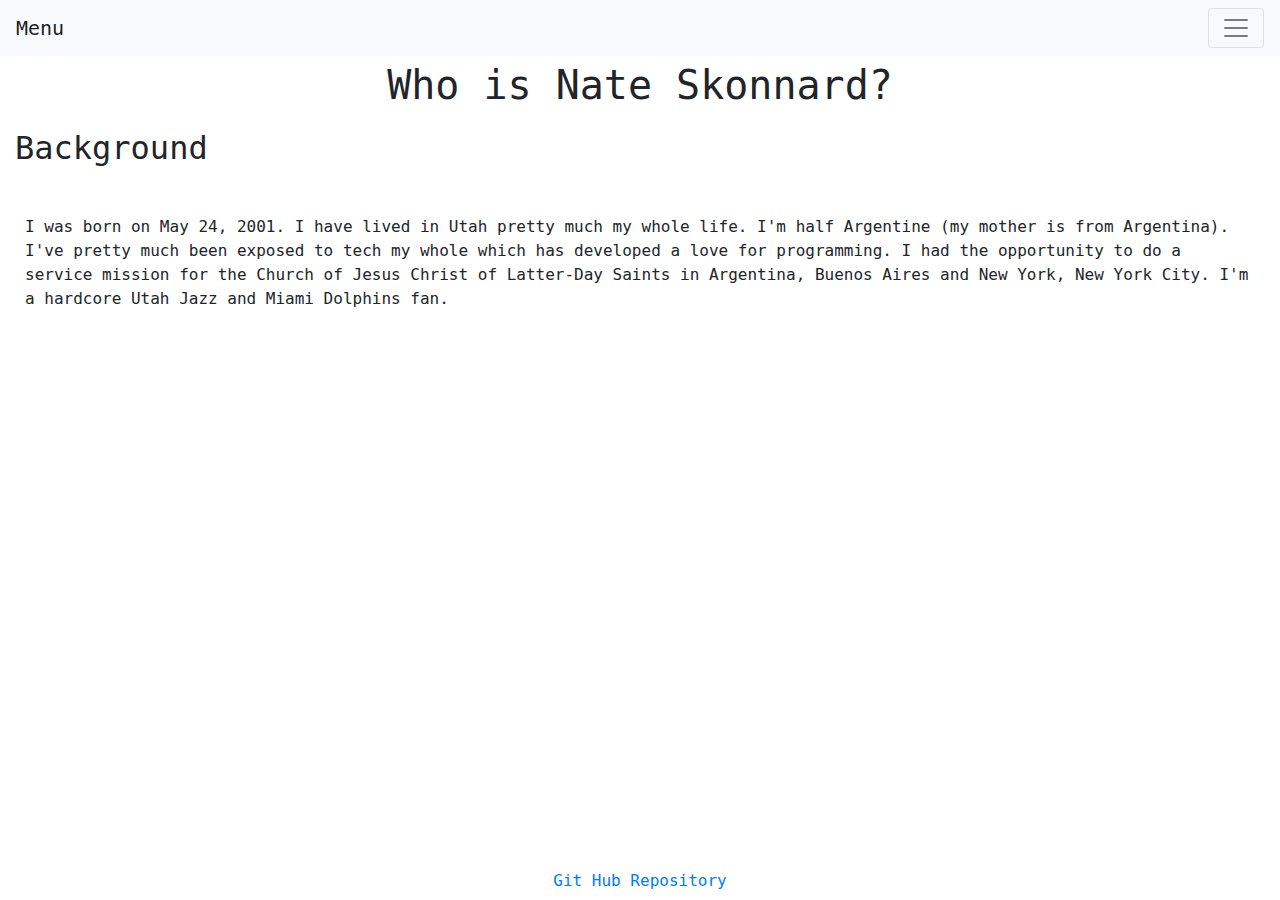
<file: aboutme.html>
<!DOCTYPE html>
<html>
	<link rel='stylesheet' href='styles.css'/>
	<head class="header">
		<title class="header">Nate's Web Server</title>
		<link rel="stylesheet" href="https://maxcdn.bootstrapcdn.com/bootstrap/4.0.0/css/bootstrap.min.css" integrity="sha384-Gn5384xqQ1aoWXA+058RXPxPg6fy4IWvTNh0E263XmFcJlSAwiGgFAW/dAiS6JXm" crossorigin="anonymous">
		<script src="https://code.jquery.com/jquery-3.2.1.slim.min.js" integrity="sha384-KJ3o2DKtIkvYIK3UENzmM7KCkRr/rE9/Qpg6aAZGJwFDMVNA/GpGFF93hXpG5KkN" crossorigin="anonymous"></script>
		<script src="https://cdnjs.cloudflare.com/ajax/libs/popper.js/1.12.9/umd/popper.min.js" integrity="sha384-ApNbgh9B+Y1QKtv3Rn7W3mgPxhU9K/ScQsAP7hUibX39j7fakFPskvXusvfa0b4Q" crossorigin="anonymous"></script>
		<script src="https://maxcdn.bootstrapcdn.com/bootstrap/4.0.0/js/bootstrap.min.js" integrity="sha384-JZR6Spejh4U02d8jOt6vLEHfe/JQGiRRSQQxSfFWpi1MquVdAyjUar5+76PVCmYl" crossorigin="anonymous"></script>
	  </head>

	  <nav class="navbar navbar-light bg-light">
		<a class="navbar-brand" href="#">Menu</a>
		<button class="navbar-toggler" type="button" data-toggle="collapse" data-target="#navbarSupportedContent" aria-controls="navbarSupportedContent" aria-expanded="false" aria-label="Toggle navigation">
		  <span class="navbar-toggler-icon"></span>
		</button>
		<div class="collapse navbar-collapse" id="navbarSupportedContent">
		  <ul class="navbar-nav mr-auto">
			<li class="nav-item">
			  <a class="nav-link" href="./index.html">Home</a>
			</li>
			<li class="nav-item active">
			  <a class="nav-link" href="./aboutme.html">About me<span class="sr-only">(current)</span></a>
			</li>
			<li class="nav-item">
			  <a class="nav-link" href="./shoes.html">Shoes</a>
			</li>
			<li class="nav-item">
				<a class="nav-link" href="./argentina.html">Argentina</a>
			</li>
			<li class="nav-item">
				<a class="nav-link" href="./facts.html">Cool Facts</a>
			</li>
			<li class="nav-item">
				<a class="nav-link" href="./trivia.html">Trivia</a>
			</li>
			<li class="nav-item dropdown">
			  <a class="nav-link dropdown-toggle" href="#" id="navbarDropdown" role="button" data-toggle="dropdown" aria-haspopup="true" aria-expanded="false">
				Contact
			  </a>
			  <div class="dropdown-menu" aria-labelledby="navbarDropdown">
				<a class="dropdown-item" href="https://www.linkedin.com/in/nate-skonnard/">LinkedIn</a>
				<a class="dropdown-item" href="https://www.facebook.com/skonzilla">Facebook</a>
				<a class="dropdown-item" href="https://www.instagram.com/skonzy/">Instagram</a>
				<a class="dropdown-item" href="https://twitter.com/skonshack">Twitter</a>
				<div class="dropdown-divider"></div>
				<a class="dropdown-item" href="#">Other contact information</a>
			  </div>
			</li>
		  </ul>
		  <form class="form-inline my-2 my-lg-0">
			<input class="form-control mr-sm-2" type="search" placeholder="Search" aria-label="Search">
			<button class="btn btn-outline-success my-2 my-sm-0" type="submit">Search</button>
		  </form>
		</div>
	  </nav>

    <h1 class="header">Who is Nate Skonnard?</h1>

	<h2 class="pad-15">Background</h2>
	<div id="Background">
		<p class="background-paragraph">I was born on May 24, 2001. I have lived in Utah pretty much my whole life. I'm half Argentine (my mother is from Argentina). I've pretty much been exposed to tech my whole which has developed a love for programming. I had the  opportunity to do a service mission for the Church of Jesus Christ of Latter-Day Saints in Argentina, Buenos Aires and New York, New York City. I'm a hardcore Utah Jazz and Miami Dolphins fan.
	</div>

	<div class="footer">
		<a class="footer" href="https://github.com/skonzy/Creative-Project-2.git"><button type="button" class="btn btn-link">Git Hub Repository</button></a>
	</div>
</html>
</file>
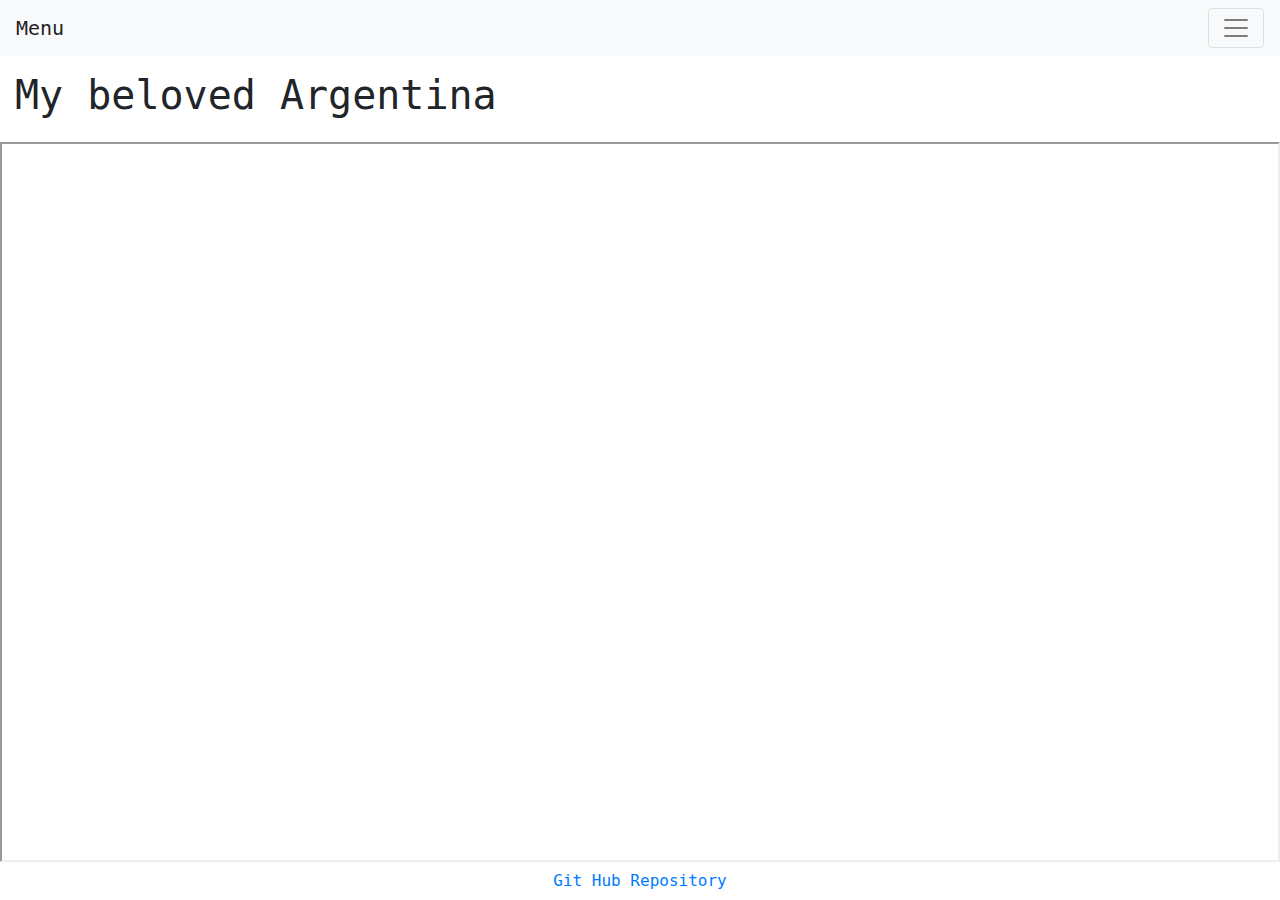
<file: argentina.html>
<!DOCTYPE html>
<html>
	<link rel='stylesheet' href='styles.css'/>
	
	<head class="header">
		<title class="header">Nate's Web Server</title>
		<link rel="stylesheet" href="https://maxcdn.bootstrapcdn.com/bootstrap/4.0.0/css/bootstrap.min.css" integrity="sha384-Gn5384xqQ1aoWXA+058RXPxPg6fy4IWvTNh0E263XmFcJlSAwiGgFAW/dAiS6JXm" crossorigin="anonymous">
		<script src="https://code.jquery.com/jquery-3.2.1.slim.min.js" integrity="sha384-KJ3o2DKtIkvYIK3UENzmM7KCkRr/rE9/Qpg6aAZGJwFDMVNA/GpGFF93hXpG5KkN" crossorigin="anonymous"></script>
		<script src="https://cdnjs.cloudflare.com/ajax/libs/popper.js/1.12.9/umd/popper.min.js" integrity="sha384-ApNbgh9B+Y1QKtv3Rn7W3mgPxhU9K/ScQsAP7hUibX39j7fakFPskvXusvfa0b4Q" crossorigin="anonymous"></script>
		<script src="https://maxcdn.bootstrapcdn.com/bootstrap/4.0.0/js/bootstrap.min.js" integrity="sha384-JZR6Spejh4U02d8jOt6vLEHfe/JQGiRRSQQxSfFWpi1MquVdAyjUar5+76PVCmYl" crossorigin="anonymous"></script>
	  </head>

	  <nav class="navbar navbar-light bg-light">
		<a class="navbar-brand" href="#">Menu</a>
		<button class="navbar-toggler" type="button" data-toggle="collapse" data-target="#navbarSupportedContent" aria-controls="navbarSupportedContent" aria-expanded="false" aria-label="Toggle navigation">
		  <span class="navbar-toggler-icon"></span>
		</button>
		<div class="collapse navbar-collapse" id="navbarSupportedContent">
		  <ul class="navbar-nav mr-auto">
			<li class="nav-item">
			  <a class="nav-link" href="./index.html">Home</a>
			</li>
			<li class="nav-item">
			  <a class="nav-link" href="./aboutme.html">About me</a>
			</li>
			<li class="nav-item">
			  <a class="nav-link" href="./shoes.html">Shoes</a>
			</li>
            <li class="nav-item active">
                <a class="nav-link" href="./argentina.html">Argentina<span class="sr-only">(current)</span></a>
            </li>
			<li class="nav-item">
				<a class="nav-link" href="./facts.html">Cool Facts</a>
			</li>
			<li class="nav-item">
				<a class="nav-link" href="./trivia.html">Trivia</a>
			</li>
			<li class="nav-item dropdown">
			  <a class="nav-link dropdown-toggle" href="#" id="navbarDropdown" role="button" data-toggle="dropdown" aria-haspopup="true" aria-expanded="false">
				Contact
			  </a>
			  <div class="dropdown-menu" aria-labelledby="navbarDropdown">
				<a class="dropdown-item" href="https://www.linkedin.com/in/nate-skonnard/">LinkedIn</a>
				<a class="dropdown-item" href="https://www.facebook.com/skonzilla">Facebook</a>
				<a class="dropdown-item" href="https://www.instagram.com/skonzy/">Instagram</a>
				<a class="dropdown-item" href="https://twitter.com/skonshack">Twitter</a>
				<div class="dropdown-divider"></div>
				<a class="dropdown-item" href="#">Other contact information</a>
			  </div>
			</li>
		  </ul>
		  <form class="form-inline my-2 my-lg-0">
			<input class="form-control mr-sm-2" type="search" placeholder="Search" aria-label="Search">
			<button class="btn btn-outline-success my-2 my-sm-0" type="submit">Search</button>
		  </form>
		</div>
	  </nav>

	    <h1 class="pad-15">My beloved Argentina</h1>
	        <div class="video-container">
                <iframe class="video" width="320" height="240" 
					source src="https://www.youtube.com/embed/EAF1J3rDQno">
				</iframe>
            </div>
	<div class="footer">
		<a class="footer" href="https://github.com/skonzy/Creative-Project-2.git"><button type="button" class="btn btn-link">Git Hub Repository</button></a>
	</div>
      
</html>
</file>
<file: styles.css>
* {
  font-family: Lucida Console, monospace;
}
.font {
  font-family: Lucida Console, monospace;
}
.body {
  background-color: #708090;
}
.page {
  display: flex;
  flex-wrap: wrap;
}
.section {
  width: 100%;
  height: 300px;
  display: flex;
  justify-content: center;
  align-items: center;
}
.menu {
  height: 80px;
}
.header {
  text-align: center;
  margin: 5px;
  font-family: Lucida Console, monospace;
}
h1, h2, h3, h4, h5 {
  font-family: Lucida Console, monospace;
}
.content {
  width: 50%;
  display: flex;
  justify-content: center;  
  margin: 0;
  padding: 0;
}
.feature-1 {
  padding: 25px;
}
.feature-2 {
  padding: 25px;
}
.feature-3 {
  padding: 25px;
}
.feature-4 {
  float: right;
}
/* Mobile Styles */ @media only screen and (max-width: 400px) {
  [class*="col-"] {
    width: 100%;
  }
  .gif {
    max-width: 100%;
    max-height: 40%;
  }
}
/* Tablet Styles */ @media only screen and (min-width: 401px) and (max-width: 960px) {
  .feature-1,
  .feature-2,
  .feature-3 {
    width: 100%;
  }
}
/* Desktop Styles */ @media only screen and (min-width: 961px) {
  .page {
    width: 960px;
    margin: 0 auto;
  }
  .feature-1,
  .feature-2,
  .feature-3 {
    width: 100%;
  }
}
/* If the screen size is 601px or more, set the font-size of <div> to 80px */ @media only screen and (min-width: 601px) {
  div.example {
    font-size: 80px;
  }
}
/* If the screen size is 600px or less, set the font-size of <div> to 30px */ @media only screen and (max-width: 600px) {
  div.example {
    font-size: 30px;
  }
}
a.footer {
  position: fixed;
  left: 0;
  bottom: 0;
  width: 100%;
  background-color: rgb(255, 255, 255);
  color: white;
  text-align: center;
}
p.background-paragraph {
  padding: 25px;
}
.pad-15 {
  padding: 15px;
  font-family: Lucida Console, monospace;
}
.video-container {
  /* width is set as 100% here. any width can be specified as per requirement */
  width: 100%;
  padding-top: 56.25%;
  height: 0px;
  position: relative;
  float: center;
}
.video {
  width: 100%;
  height: 100%;
  position: absolute;
  top: 0;
  left: 0;
}
.gif-container {
  position: absolute;
  top: 0;
  bottom: 0;
  width: 600px;
  height: 338px; 
  overflow: hidden;
  float: center;
  position: relative;
  display: block;
  margin: auto;
}
.gif-container video {
  min-width: 600px; 
  min-height: 338px; 
  width: auto;
  height: auto;
  position: absolute;
  top: 50%;
  left: 50%;
  transform: translate(-50%,-50%);
}
#submit {
  font-family: Lucida Console, monospace;
  background-color: var(--main);
  color: var(--back);
  text-align: center;
  display: flex;
  align-items: center;
  justify-content: center;
  margin-left: auto;
  margin-right: auto;
  margin-bottom: 40px;
  margin-top: 40px;
}

#submit:hover {
  font-family: Lucida Console, monospace;
  background-color: var(--hover);
  text-align: center;
  display: flex;
  align-items: center;
  justify-content: center;
  margin-left: auto;
  margin-right: auto;
  background-color:aquamarine;
  margin-bottom: 40px;
  margin-top: 40px;
}
#randomFact {
  margin-top: 20px;
  font-family: Lucida Console, monospace;
  text-align: center;
}
#fact-text {
  text-align: center;
}
.btn-primary {
  margin-top: 10px;
}
#center {
  margin-top: 20px;
  font-family: Lucida Console, monospace;
  text-align: center;
}
hr {
  border: none;
  height: 1px;
  /* Set the hr color */
  color: #333; /* old IE */
  background-color: #333; /* Modern Browsers */
}
h3 {
  text-align: right;
}
</file>
